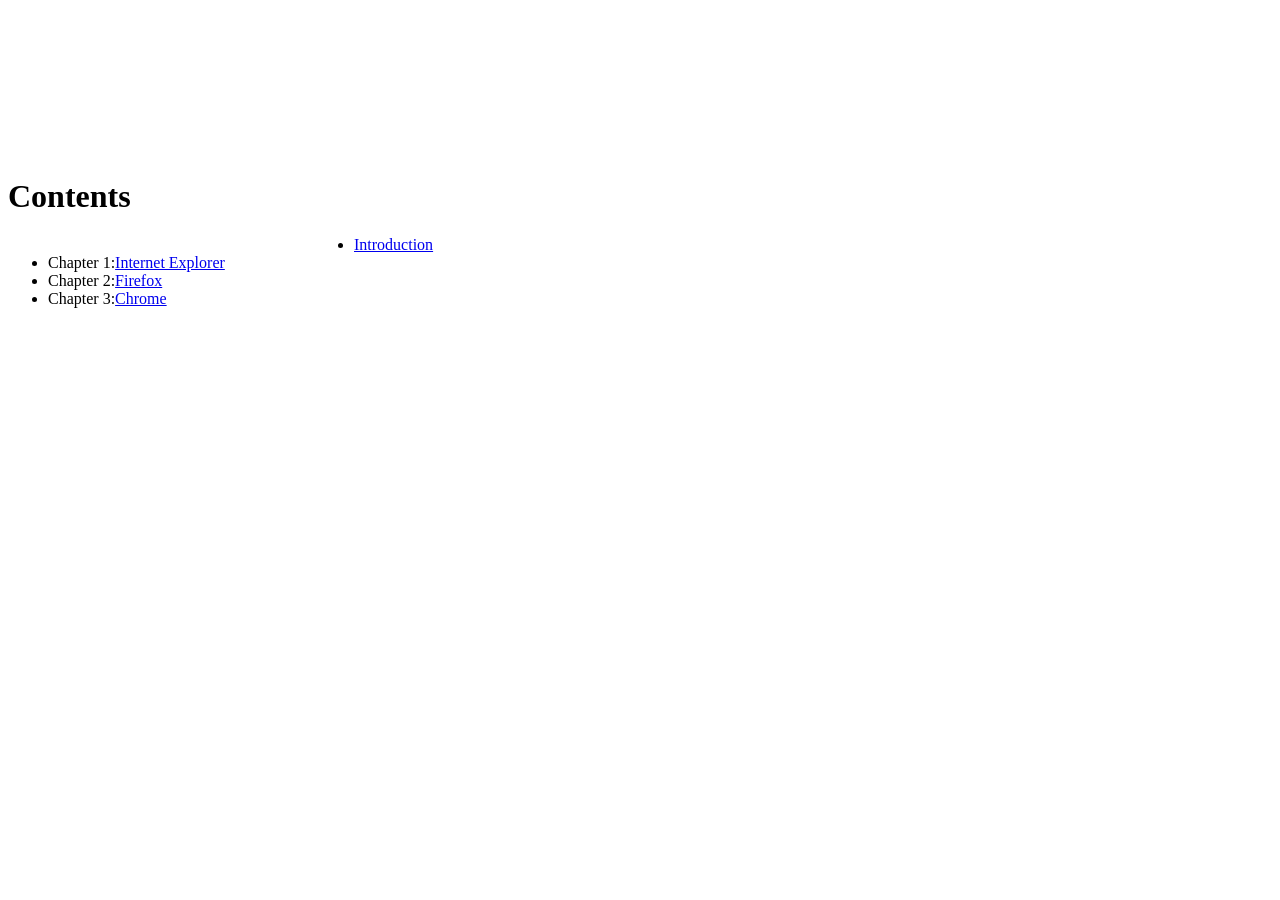
<file: contents.html>
<!DOCTYPE html>
<html lang="en">
<head>
  <meta charset="UTF-8">
  <title>Contents</title>
  <link href="https://fonts.googleapis.com/css?family=Open+Sans|Oswald|Style+Script" rel="stylesheet">
  <link rel="stylesheet" href="style.css">
</head>
<body>
  <h1 class="fancy" style="margin-top: 100px;">Contents</h1>
  <div class="navbar">
    <ul>
      <li style="margin-left: 25%; margin-right: 25%;"><a href="intro.html">Introduction</a></li>
      <li><span class="label">Chapter 1:</span><a href="ie.html">Internet Explorer</a></li>
      <li><span class="label">Chapter 2:</span><a href="firefox.html">Firefox</a></li>
      <li><span class="label">Chapter 3:</span><a href="chrome.html">Chrome</a></li>
    </ul>
  </div>
</body>
</html>
</file>
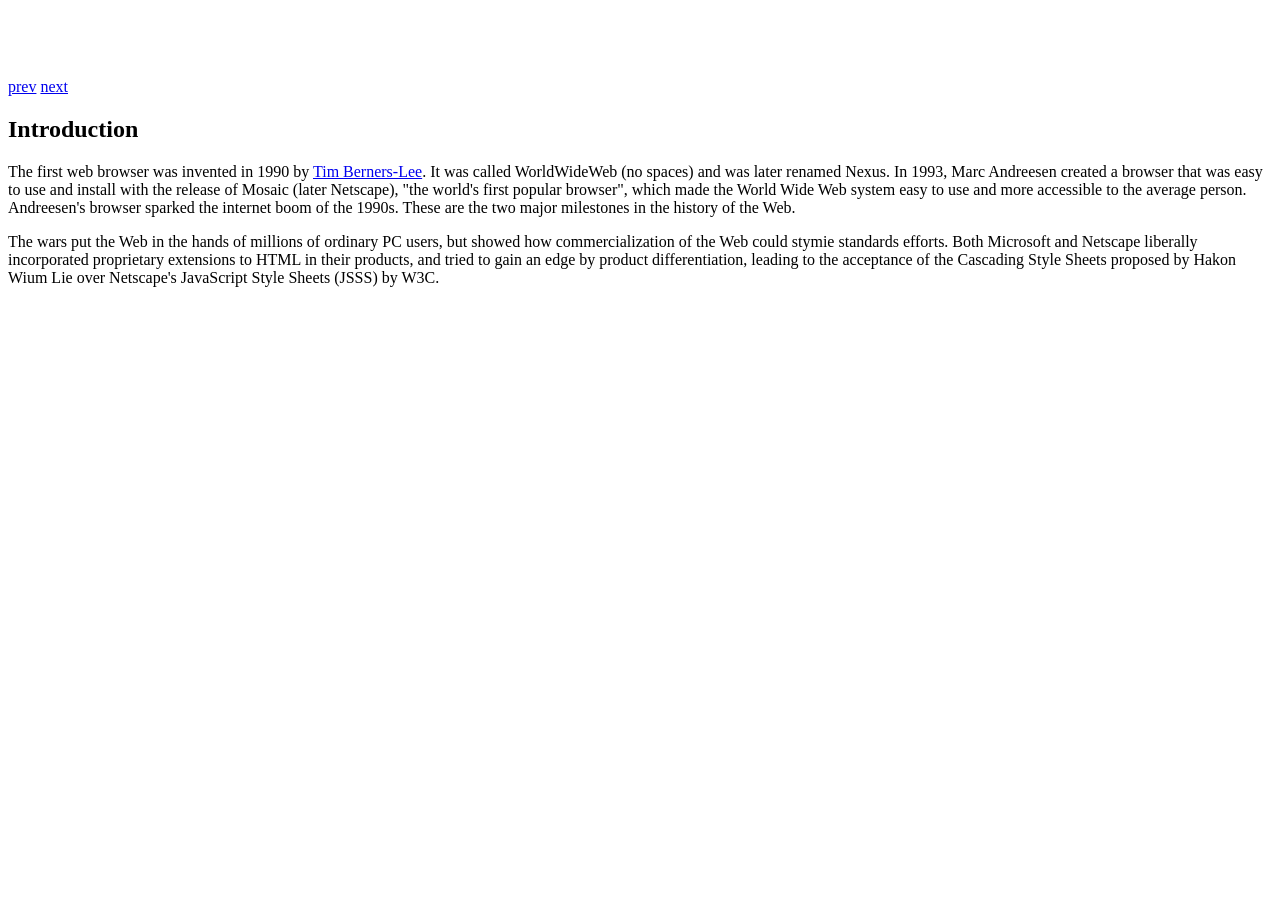
<file: intro.html>
<!DOCTYPE html>
<html lang="en">
<head>
  <meta charset="UTF-8">
  <title>Introduction</title>
  <link href="https://fonts.googleapis.com/css?family=Open+Sans|Oswald|Style+Script" rel="stylesheet">
  <link rel="stylesheet" href="style.css">
</head>
<body>
  <div>
    <a class="left" href="contents.html">prev</a>
    <a class="right" href="ie.html">next</a>
    <h2 style="clear: both;">Introduction</h2>
    <p>The first web browser was invented in 1990 by <a href="https://en.wikipedia.org/wiki/Tim_Berners-Lee">Tim Berners-Lee</a>. It was called WorldWideWeb (no spaces) and was later renamed Nexus. In 1993, Marc Andreesen created a browser that was easy to use and install with the release of Mosaic (later Netscape), "the world's first popular browser", which made the World Wide Web system easy to use and more accessible to the average person. Andreesen's browser sparked the internet boom of the 1990s. These are the two major milestones in the history of the Web.</p>
    <p>The wars put the Web in the hands of millions of ordinary PC users, but showed how commercialization of the Web could stymie standards efforts. Both Microsoft and Netscape liberally incorporated proprietary extensions to HTML in their products, and tried to gain an edge by product differentiation, leading to the acceptance of the Cascading Style Sheets proposed by Hakon Wium Lie over Netscape's JavaScript Style Sheets (JSSS) by W3C.</p>
  </div>
</body>
</html>
</file>
<file: style.css>
/* Keeps the page content from hiding under the fixed navbar */
body {
  padding-top: 70px;
}

/* White navbar links */
a.nav-link {
  color: white;
}
</file>
